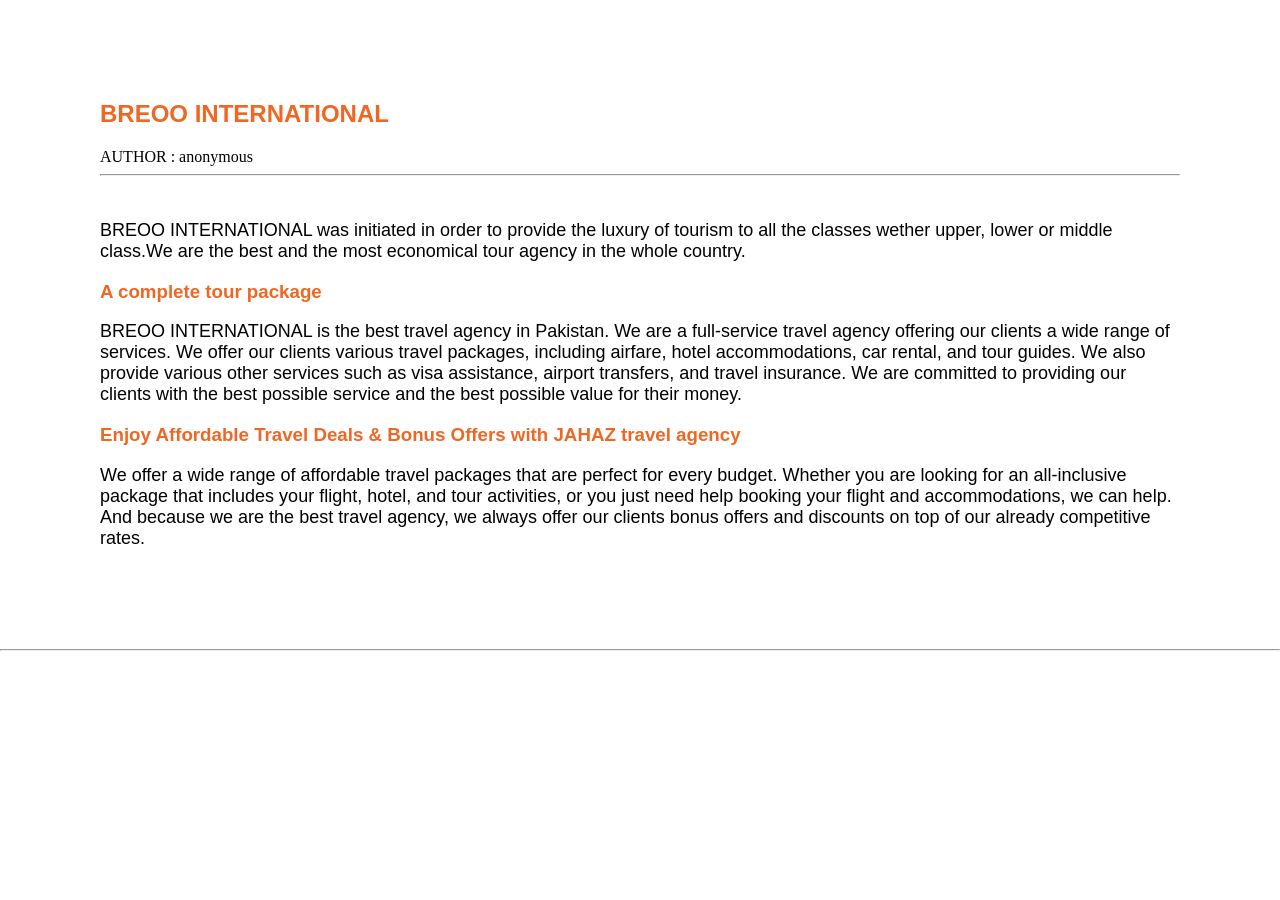
<file: page2.html>
<!DOCTYPE html>
<html lang="en">
<head>
    <meta charset="UTF-8">
    <meta name="viewport" content="width=device-width, initial-scale=1.0">
  <link rel="stylesheet" href="styleartilce.css">
    <title>BREOO INTERNATIONAL</title>
</head>
<body>
<div class="art1">
    <h2>BREOO INTERNATIONAL</h2>
    AUTHOR : anonymous
    <hr>
    <br>
    <p>BREOO INTERNATIONAL was initiated in order to provide the luxury of tourism to all the classes wether upper, lower or middle class.We are the best and the most economical tour agency in the whole country. </p>
<h3>A complete tour package</h3>
    <p> BREOO INTERNATIONAL is the best travel agency in Pakistan. We are a full-service travel agency offering our clients a wide range of services. We offer our clients various travel packages, including airfare, hotel accommodations, car rental, and tour guides. We also provide various other services such as visa assistance, airport transfers, and travel insurance. We are committed to providing our clients with the best possible service and the best possible value for their money. </p>
<h3>Enjoy Affordable Travel Deals & Bonus Offers with JAHAZ travel agency</h3>
<p>We offer a wide range of affordable travel packages that are perfect for every budget. Whether you are looking for an all-inclusive package that includes your flight, hotel, and tour activities, or you just need help booking your flight and accommodations, we can help. And because we are the best travel agency, we always offer our clients bonus offers and discounts on top of our already competitive rates.</p>
</div>

<hr>
</body>
</html>
</file>
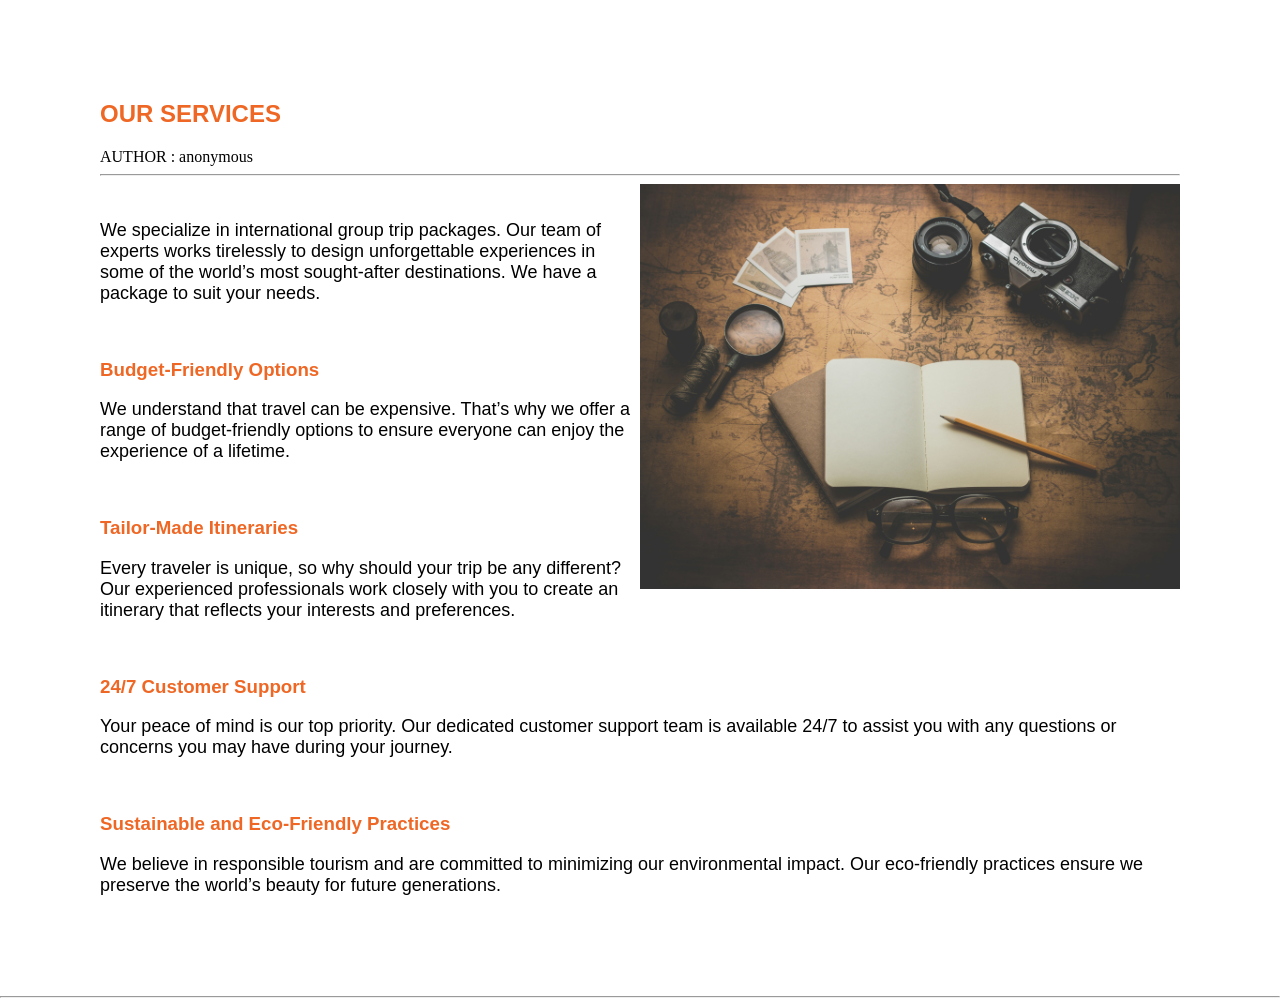
<file: page3.html>
<!DOCTYPE html>
<html lang="en">
<head>
    <meta charset="UTF-8">
    <meta name="viewport" content="width=device-width, initial-scale=1.0">
    <link rel="stylesheet" href="styleartilce.css">
    <title>OUR SERVICES</title>
</head>
<body>
<div class="art2">
    <h2>OUR SERVICES</h2>
    AUTHOR : anonymous
    <hr>
    <img id="img" src="/images/img3.jpg" style="width: 50%;">
    <br>
    <p>We specialize in international group trip packages. Our team of experts works tirelessly to design unforgettable experiences in some of the world’s most sought-after destinations. We have a package to suit your needs.</p>
<br>
    <h3>Budget-Friendly Options</h3>
    <p>We understand that travel can be expensive. That’s why we offer a range of budget-friendly options to ensure everyone can enjoy the experience of a lifetime.</p>
<br>
    <h3>Tailor-Made Itineraries</h3>
    <p>Every traveler is unique, so why should your trip be any different? Our experienced professionals work closely with you to create an itinerary that reflects your interests and preferences.</p>
<br>
    <h3>24/7 Customer Support</h3>
    <p>Your peace of mind is our top priority. Our dedicated customer support team is available 24/7 to assist you with any questions or concerns you may have during your journey.</p>
    <br>
    <h3>Sustainable and Eco-Friendly Practices</h3>
    <p>We believe in responsible tourism and are committed to minimizing our environmental impact. Our eco-friendly practices ensure we preserve the world’s beauty for future generations.</p>
</div>
<hr>


</body>
</html>
</file>
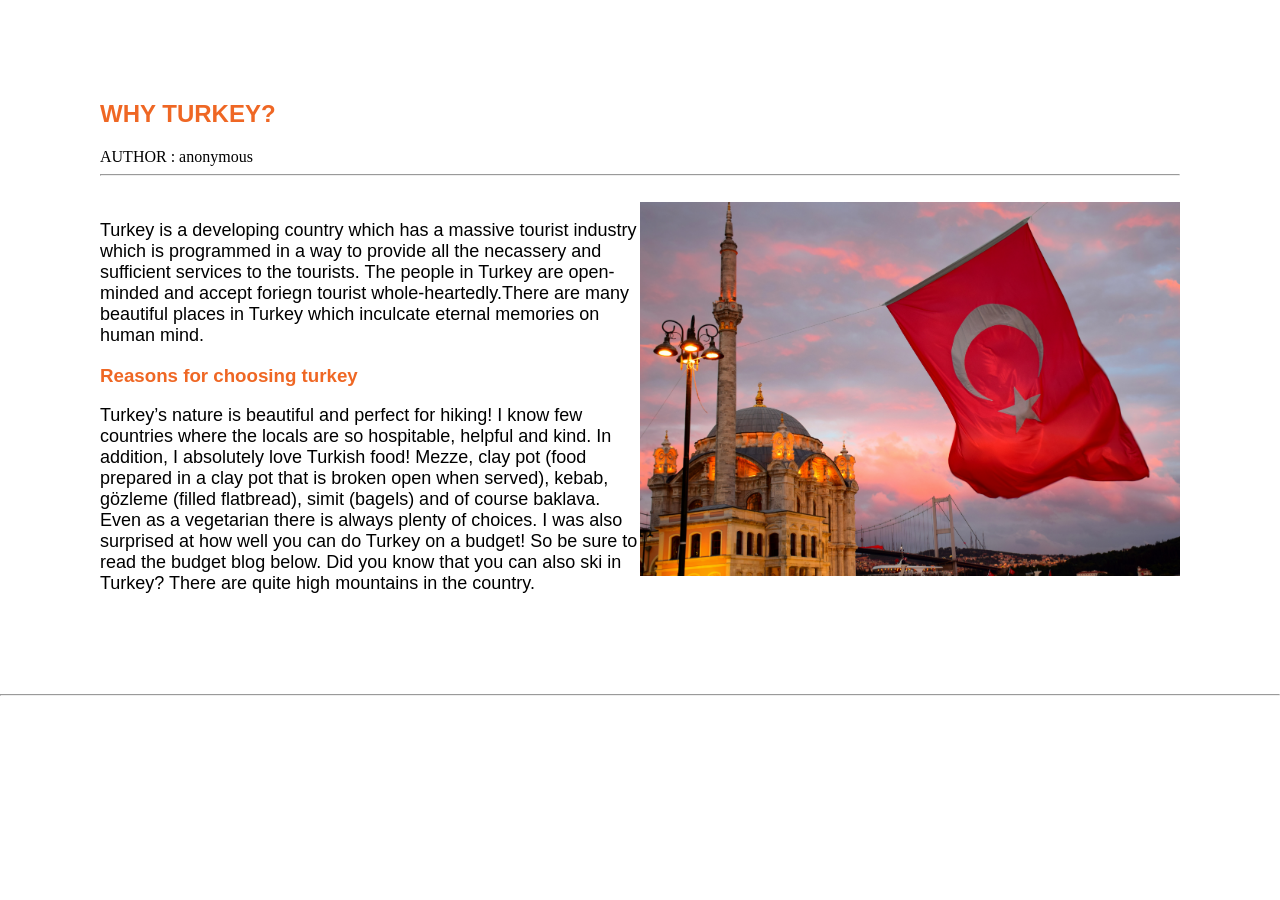
<file: page4.html>
<!DOCTYPE html>
<html lang="en">
<head>
    <meta charset="UTF-8">
    <meta name="viewport" content="width=device-width, initial-scale=1.0">
    <link rel="stylesheet" href="styleartilce.css">
    <title>WHY TURKEY?</title>
</head>
<body>
<div class="art3">
   <h2>WHY TURKEY?</h2>
   AUTHOR : anonymous
   <hr>
   <br>
   <img id="img" src="/images/img2.jpg"  style="width:50%" >
   <p>Turkey is a developing country which has a massive tourist industry which is programmed in a way to provide all the necassery and sufficient services to the tourists. The people in Turkey are open-minded and accept foriegn tourist whole-heartedly.There are many beautiful places in Turkey which inculcate eternal memories on human mind.</p> 
   <h3>Reasons for choosing turkey</h3>
   <p>Turkey’s nature is beautiful and perfect for hiking! I know few countries where the locals are so hospitable, helpful and kind. In addition, I absolutely love Turkish food! Mezze, clay pot (food prepared in a clay pot that is broken open when served), kebab, gözleme (filled flatbread), simit (bagels) and of course baklava. Even as a vegetarian there is always plenty of choices. I was also surprised at how well you can do Turkey on a budget! So be sure to read the budget blog below. Did you know that you can also ski in Turkey? There are quite high mountains in the country.</p>
</div>
<hr>
</body>
</html>
</file>
<file: styleartilce.css>
body{background-color: rgb(255, 255, 255);
    margin: 0px;
}
h1{
    color: #ef6724;
    font-family:'Lucida Sans', Geneva, Verdana, sans-serif; 
}
#h1{
    font-family:'Lucida Sans', Geneva, Verdana, sans-serif; 
    text-align: center;
}
p{ 
    font-size: large;
    font-family:'Lucida Sans', Geneva, Verdana, sans-serif; 
}
.fline{
    margin-bottom: 20px;
    margin-top: 20px;
    margin-left: 60px;
    margin-right: 60px;
}

#read{ 
    color: antiquewhite;    
    text-shadow: 5px 5px 7px  hsl(0, 0%, 3%) ;
}
button{
    font-style: oblique;
    font-weight: bold;
    border-radius: 10px; 
    box-shadow: 3px 3px 5px  hsl(0, 0%, 3%) ;
    border-color: #ef6724;
}
h2{
    color: #ef6724;
    font-family:'Lucida Sans', Geneva, Verdana, sans-serif; 
}
h3{
    color: #ef6724;
    font-family:'Lucida Sans', Geneva, Verdana, sans-serif; 
}
#img{
    float: right;
}
#div1{
    border: 3px solid #ef6724;
    border-radius: 20px;
    padding: 20px;
    background-image: url(/images/img7.jpg);
    background-attachment: fixed;
    background-position: center;
    background-size: 90%;
    margin: 60px;
}
#div2{
    border: 3px solid #ef6724;
    border-radius: 20px;
    padding: 20px;
    background-image: url(/images/img5.jpg);
    background-attachment:fixed;
    background-position: center;
    background-size: 90%;
    background-repeat: no-repeat;
    margin: 60px;
}
 #div3{
    border: 3px solid #ef6724;
    border-radius: 20px;
    padding: 20px;
    background-image: url(/images/img6.jpg);
    background-attachment:fixed;
    background-position: center;
    background-size: 90%;
    background-repeat: no-repeat;
    margin: 60px;
}
.art1{
    margin: 100px;
}
.art2{
    margin: 100px;
}
.art3{
    margin: 100px;
}

/* header */
.nav-bar{
    position: fixed;
    top: 0;
    left: 0; 
    height: 100px;
    width: 100%;
    z-index: 10;
    color: white;
    background-color: white;
    display: flex;
    justify-content: space-evenly;
    align-items: center;
}
.home-logo{
    height: 70px;
    width: 170px;
    background-image: url("./images/logo.png");
    background-size: cover; 
}
.nav-options{
    height: 90px;
    width: 630px;
    display: flex;
    align-items: center;
}
ul a{
    color: black;
    text-decoration: none;
    margin-right: 70px;
    font-size: 1rem;
    font-weight: 548;  
}
ul a:hover{
    color: #ef6724;
    transition-delay: 140ms;
    transition-timing-function: ease-in;
}
.nav-contact{
    height: 40px;
    width: 220px;
    display: flex;
    justify-content: center;
    align-items:center;
    background-color: #ef6724;
}
.nav-contact a{
    text-decoration: none;
    font-size: 13px;
    color: white;
    font-weight: 500;
    letter-spacing: 6px;
    font-size: 12px;
}
span i{
    margin-right:10px;
}
/* footer */
.footpanel1{
    background-color: #ef6724;
    color: white;
    height: 100px;
    display: flex;
    justify-content: center;
    align-items: center;
    font-size: 2rem;
    font-family:'Lucida Sans', Geneva, Verdana, sans-serif; 
    letter-spacing: 1.5px;
}
.footpanel2{
    margin-top: 100px;
    height: 500px;
    width: 100%;
    background-color: #161c26;
    filter: opacity(95%);
    display: flex;
    justify-content: space-evenly;
    align-items: center;
}
.foot{
    height: 400px;
    width: 23%;
    color: #c5d2dd;
    font-family:'Lucida Sans', Geneva, Verdana, sans-serif; 
}
#one{
    width: 100%;
    height: 100px;
    padding-left: 70px;
}
#two{
    width: 100%;
    height: 200px;
    font-size: 15px;
    line-height: 40px;
}
#three{
    display: flex;
    justify-content: space-evenly;
    padding: 40px;
}
.menus{
    color: #c5d2dd;
}
.close{
    width: 100%;
    height: 352px;
}
.email-close, .location-close, .phone-close{
    width: 100%;
    height: 117px;
    display: flex;
    align-items: center;
    font-size: 12px;
    line-height: 35px;
}
.cls{
    color: #ef6724;
    font-size: 50px;
    padding-top: 1px;
    padding-right: 25px;
}
.foot-panel-last{
    background-color: #161c26;
    color: #c5d2dd;
    height: 80px;
    font-size: 1rem;
    letter-spacing: 3px;
    display: flex;
    justify-content: center;
    align-items:center;
}
.checked{
    color: #ef6724;
    font-size:small;
}
</file>
